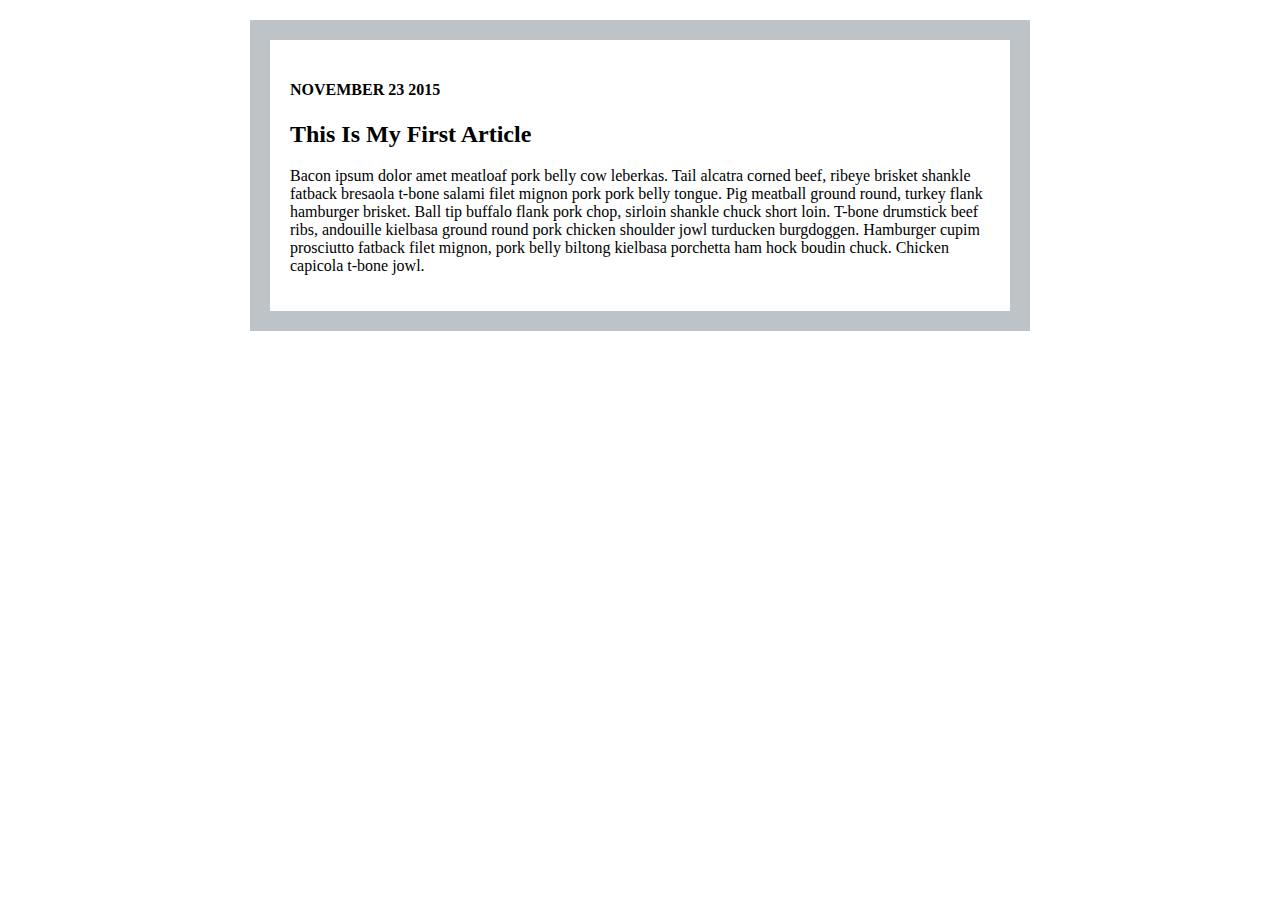
<file: exampleBlog/index.html>
<!DOCTYPE html>
<html lang="en" dir="ltr">
  <head>
    <meta charset="utf-8">
    <title>My Blog</title>
    <link rel="stylesheet" type="text/css" href="style.css">
  </head>
  <body>
    <h4>NOVEMBER 23 2015</h4>

    <h2>This Is My First Article</h2>

    <p>Bacon ipsum dolor amet meatloaf pork belly cow leberkas. Tail alcatra corned beef, ribeye brisket shankle fatback bresaola t-bone salami filet mignon pork pork belly tongue. Pig meatball ground round, turkey flank hamburger brisket. Ball tip buffalo flank pork chop, sirloin shankle chuck short loin. T-bone drumstick beef ribs, andouille kielbasa ground round pork chicken shoulder jowl turducken burgdoggen. Hamburger cupim prosciutto fatback filet mignon, pork belly biltong kielbasa porchetta ham hock boudin chuck. Chicken capicola t-bone jowl.</p>


  </body>
</html>
</file>
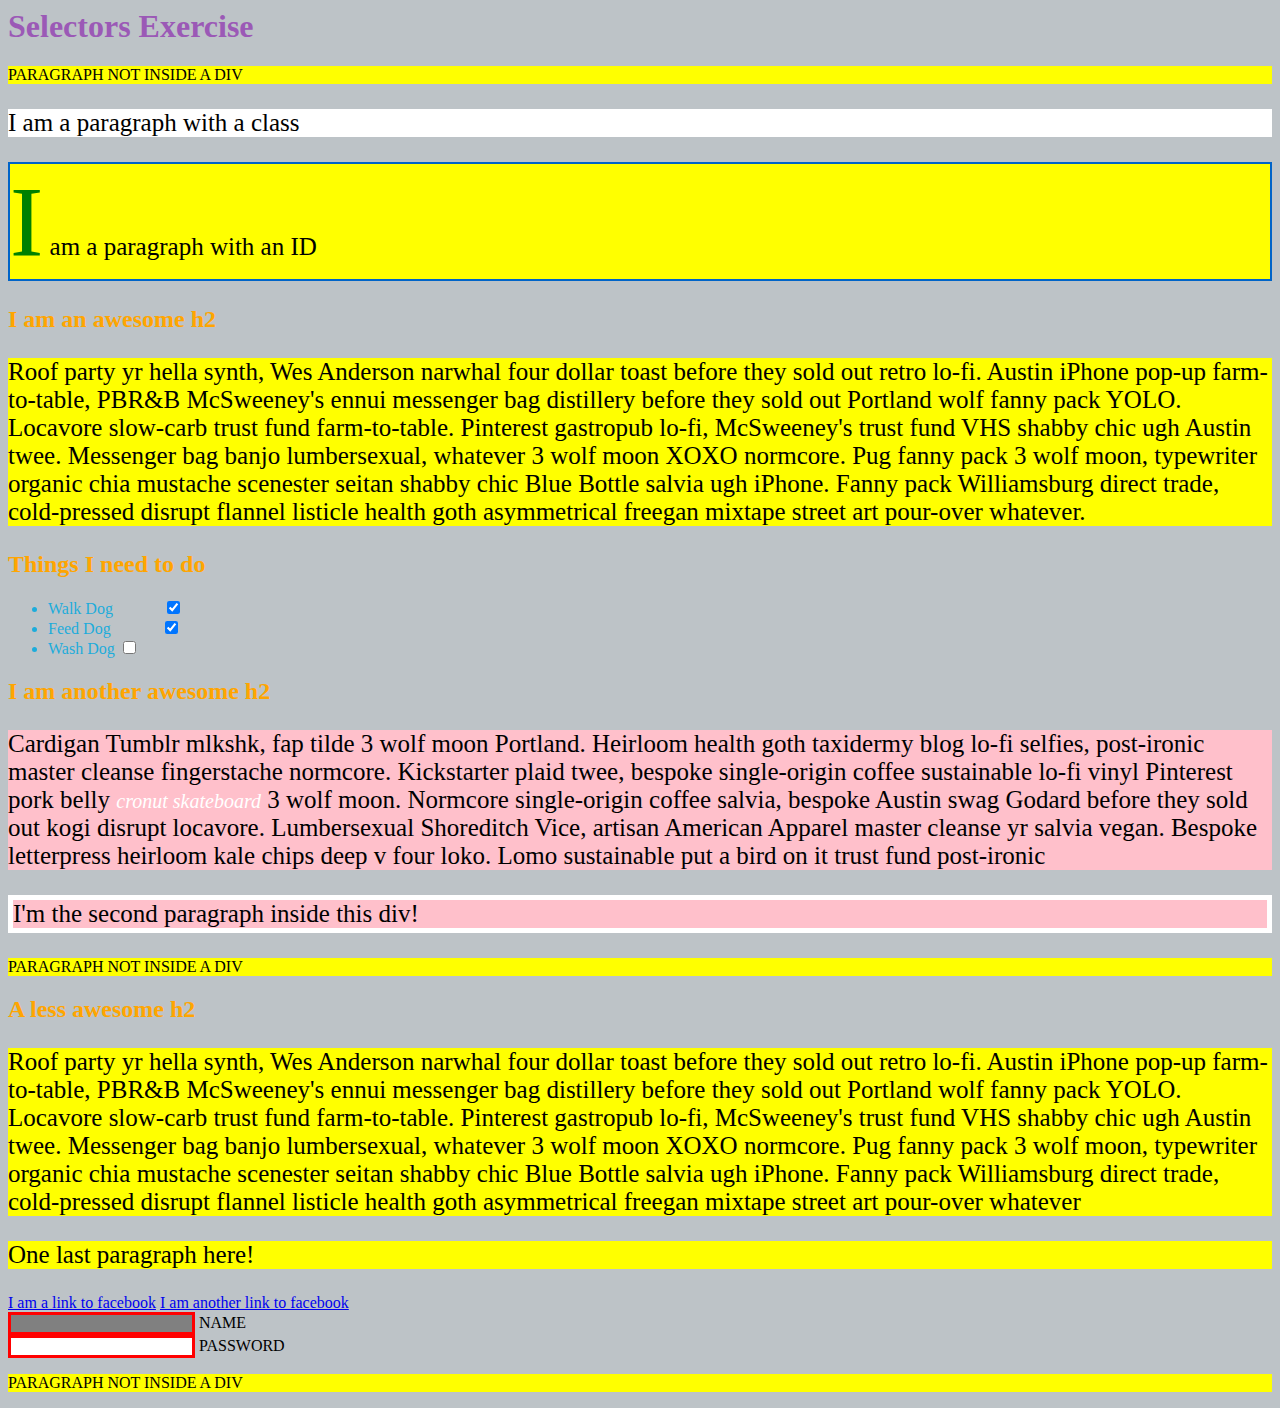
<file: selectors/selectorsExercise.html>
<html>
<head>
  <meta charset="UTF-8">
  <title>Selectors Exercise</title>
  <link rel="stylesheet" type="text/css" href="selectors.css">
</head>
<body>
  <h1>Selectors Exercise</h1>

<p>PARAGRAPH NOT INSIDE A DIV</p>

<div>
  <p class="hello">I am a paragraph with a class</p>
  <p id="special">I am a paragraph with an ID</p>

  <h2>I am an awesome h2</h2>
  
  
  <p>Roof party yr hella synth, Wes Anderson narwhal four dollar toast before they sold out retro lo-fi. Austin iPhone pop-up farm-to-table, PBR&B McSweeney's ennui messenger bag distillery before they sold out Portland wolf fanny pack YOLO. Locavore slow-carb trust fund farm-to-table. Pinterest gastropub lo-fi, McSweeney's trust fund VHS shabby chic ugh Austin twee. Messenger bag banjo lumbersexual, whatever 3 wolf moon XOXO normcore. Pug fanny pack 3 wolf moon, typewriter organic chia mustache scenester seitan shabby chic Blue Bottle salvia ugh iPhone. Fanny pack Williamsburg direct trade, cold-pressed disrupt flannel listicle health goth asymmetrical freegan mixtape street art pour-over whatever.</p>

</div>

<div>
  <h2>Things I need to do</h2>

  <ul>
    <li>Walk Dog <input type="checkbox" checked> </li>
    <li>Feed Dog <input type="checkbox" checked> </li>
    <li>Wash Dog <input type="checkbox"></li>
  </ul>
</div>

<div>
  <h2>I am another awesome h2</h2>

  <p>Cardigan Tumblr mlkshk, fap tilde 3 wolf moon Portland. Heirloom health goth taxidermy blog lo-fi selfies, post-ironic master cleanse fingerstache normcore. Kickstarter plaid twee, bespoke single-origin coffee sustainable lo-fi vinyl Pinterest pork belly <em>cronut skateboard</em> 3 wolf moon. Normcore single-origin coffee salvia, bespoke Austin swag Godard before they sold out kogi disrupt locavore. Lumbersexual Shoreditch Vice, artisan American Apparel master cleanse yr salvia vegan. Bespoke letterpress heirloom kale chips deep v four loko. Lomo sustainable put a bird on it trust fund post-ironic</p>

  <p>I'm the second paragraph inside this div!</p>
</div>

<p>PARAGRAPH NOT INSIDE A DIV</p>


<div>
  <h2>A less awesome h2</h2>

  <p>Roof party yr hella synth, Wes Anderson narwhal four dollar toast before they sold out retro lo-fi. Austin iPhone pop-up farm-to-table, PBR&B McSweeney's ennui messenger bag distillery before they sold out Portland wolf fanny pack YOLO. Locavore slow-carb trust fund farm-to-table. Pinterest gastropub lo-fi, McSweeney's trust fund VHS shabby chic ugh Austin twee. Messenger bag banjo lumbersexual, whatever 3 wolf moon XOXO normcore. Pug fanny pack 3 wolf moon, typewriter organic chia mustache scenester seitan shabby chic Blue Bottle salvia ugh iPhone. Fanny pack Williamsburg direct trade, cold-pressed disrupt flannel listicle health goth asymmetrical freegan mixtape street art pour-over whatever</p>

  <p>One last paragraph here!</p>

  <a href="http://www.facebook.com">I am a link to facebook</a>
  <a href="http://www.facebook.com">I am another link to facebook</a>
  <br>

  <input type="text" name="name" /><label> Name</label><br/>
  <input type="password" name="password" /><label> Password</label><br/>

</div>

<p>PARAGRAPH NOT INSIDE A DIV</p>

</body>
</html>
</file>
<file: exampleBlog/style.css>
body{
  border: 20px solid #bdc3c7;
  padding: 20px;
  max-width: 700px;
  width: 80%;
  margin: 20px auto;
}
</file>
<file: selectors/selectors.css>
/* Style the HTML elements according to the following instructions.
DO NOT ALTER THE EXISTING HTML TO DO THIS.  WRITE ONLY CSS!

/* Give the <body> element a background of #bdc3c7*/
body{
  background: #bdc3c7;
}

/* Make the <h1> element #9b59b6*/

h1{
  color: #9b59b6;
}

/* Make all <h2> elements orange */
h2{
  color: orange;
}

/* Make all <li> elements blue(pick your own hexadecimal blue)*/
li{
  color: #1DACDB;
}

/*Change the background on every paragraph to be yellow*/
p{
  background: yellow;
}

/*Make all inputs have a 3px red border*/
input{
  border: 3px solid red;
}

/* Give everything with the class 'hello' a white background*/
.hello{
  background: white;
}

/* Give the element with id 'special' a 2px solid blue border(pick your own rgb blue)*/
#special{
  border: 2px solid rgb(0,100,200);
}

/*Make all the <p>'s that are nested inside of divs 25px font(font-size: 25px)*/
div p{
  font-size: 25px;
}

/*Make only inputs with type 'text' have a gray background*/
input[type="text"]{
  background: gray;
}

/* Give both <p>'s inside the 3rd <div> a pink background*/
div:nth-of-type(3) p{
  background: pink;
}

/* Give the 2nd <p> inside the 3rd <div> a 5px white border*/

div:nth-of-type(3) p:nth-of-type(2){
    border: 5px solid white;
}

/* Make the <em> in the 3rd <div> element white and 20px font(font-size:20px)*/

div:nth-of-type(3) em{
  color: white;
  font-size: 20px;
}


/*BONUS CHALLENGES*/
/*You may need to research some other selectors and properties*/

/*Make all "checked" checkboxes have a left margin of 50px(margin-left: 50px)*/
input:checked{
  margin-left: 50px;
}

/* Make the <label> elements all UPPERCASE without changing the HTML(definitely look this one up*/

label{
  text-transform: uppercase;
}

/*Make the first letter of the element with id 'special' green and 100px font size(font-size: 100)*/
#special::first-letter{
  color: green;
  font-size: 100px;
}

/*Make the <h1> element's color change to blue when hovered over */
h1:hover{
  color:blue;
}

/*Make the <a> element's that have been visited gray */
a:visited{
  color: gray;
}
</file>
